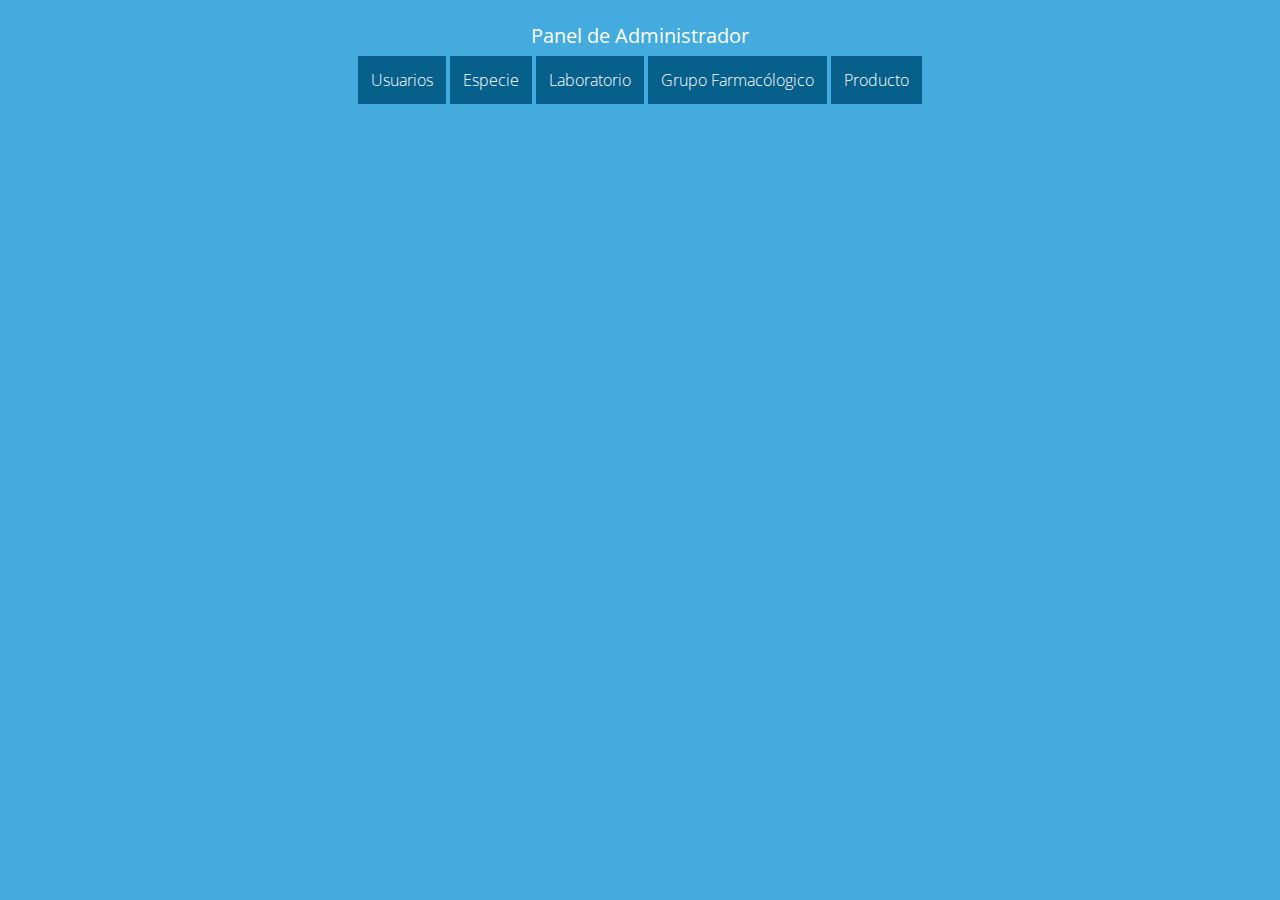
<file: admin/index.html>
<!DOCTYPE html>
<html>
<head>
<title>Panel Administrador</title>
<meta http-equiv="Content-Type" content="text/html; charset=utf-8" />
<link href='http://fonts.googleapis.com/css?family=Open+Sans:400,300' rel='stylesheet' type='text/css'>
<link  href="styles.css" rel="stylesheet" type="text/css"/>
<link href="../scripts/chosen/chosen.css" media="screen" rel="stylesheet" type="text/css" />
<script type="text/javascript" src="http://ajax.googleapis.com/ajax/libs/jquery/1.7.0/jquery.min.js"></script>
<script type="text/javascript" src="../scripts/jquery-ui-1.8.17.custom.min.js"></script>
<script type="text/javascript" src="../scripts/chosen/chosen.jquery.min.js"></script>
<script type="text/javascript" src="scripts/script.js"></script>
</head>
<body>
<br/>
<h1>Panel de Administrador</h1>
<ul id="nav">
	<li id="user">Usuarios</li>
	<li id="especie">Especie</li>
	<li id="laboratorio">Laboratorio</li>
	<li id="grupo">Grupo Farmacólogico</li>
	<li id="producto">Producto</li>
</ul>
<div id="content">
<div id="view">
</div>
<div id="edit">
</div>
</div>
</body>
</html>
</file>
<file: admin/styles.css>
html, body, div, span, applet, object, iframe,
h1, h2, h3, h4, h5, h6, p, blockquote, pre,
a, abbr, acronym, address, big, cite, code,
del, dfn, em, img, ins, kbd, q, s, samp,
small, strike, strong, sub, sup, tt, var,
b, u, i, center,
dl, dt, dd, ol, ul, li,
fieldset, form, label, legend,
table, caption, tbody, tfoot, thead, tr, th, td,
article, aside, canvas, details, embed, 
figure, figcaption, footer, header, hgroup, 
menu, nav, output, ruby, section, summary,
time, mark, audio, video {
	margin: 0;
	padding: 0;
	border: 0;
	font-size: 100%;
	font: inherit;
	vertical-align: baseline;
	
}
body
{
	text-align: center;
	background-color: #43abde;
	font-family: 'Open Sans', sans-serif;
	font-weight: 300;
	color: white;
	text-align: center;
}
h1
{
	font-weight: 400;
	font-size: 20px;
}
/*NAVIGATION*/
#nav
{
	margin-top: 20px;
	width: 800px;
	margin: 20px auto;
	
}
#nav li
{
	text-decoration: none;
	display: inline;
	background-color: #075f8b;
	padding: 13px;
	
}
#nav li:hover
{
	background-color: #ffd872;
	-webkit-transition: all 0.2s ease-in;
	-moz-transition: all 0.2s ease-in;
	-o-transition: all 0.2s ease-in;
	cursor: pointer;
	color: black;
}
/*content*/
#content
{
	width: 960px;
	margin: 0 auto;
}

/*VIEW*/
#view{
	width: 480px;
	float: left;
	padding: 10px;
}
#view h1, #edit h1
{
	color: #075f8b;
}
#view table
{
	margin: 10px auto;
}
#view table td
{
	background-color: #1d6295;
	padding: 10px;
}
#view table th
{
	background-color: black;
	padding: 10px;
}
.vert
{
	vertical-align: top;
}
#add:hover
{
	color: black;
	-webkit-transition: all 0.2s ease-in;
	-moz-transition: all 0.2s ease-in;
	-o-transition: all 0.2s ease-in;
	cursor: pointer;

}
/*EDIT*/
#edit
{
	float: left;
	padding: 10px;
}

.edit, .delete
{
	cursor: pointer;
}
</file>
<file: scripts/chosen/chosen.css>
/* @group Base */
.chzn-container {
  font-size: 13px;
  position: relative;
  display: inline-block;
  zoom: 1;
  *display: inline;
}
.chzn-container .chzn-drop {
  background: #fff;
  border: 1px solid #aaa;
  border-top: 0;
  position: absolute;
  top: 29px;
  left: 0;
  -webkit-box-shadow: 0 4px 5px rgba(0,0,0,.15);
  -moz-box-shadow   : 0 4px 5px rgba(0,0,0,.15);
  -o-box-shadow     : 0 4px 5px rgba(0,0,0,.15);
  box-shadow        : 0 4px 5px rgba(0,0,0,.15);
  z-index: 1010;
}
/* @end */

/* @group Single Chosen */
.chzn-container-single .chzn-single {
  background-color: #ffffff;
  filter: progid:DXImageTransform.Microsoft.gradient( startColorstr='#ffffff', endColorstr='#eeeeee', GradientType=0 );   
  background-image: -webkit-gradient(linear, 0% 0%, 0% 100%, color-stop(20%, #ffffff), color-stop(50%, #f6f6f6), color-stop(52%, #eeeeee), color-stop(100%, #f4f4f4));
  background-image: -webkit-linear-gradient(top, #ffffff 20%, #f6f6f6 50%, #eeeeee 52%, #f4f4f4 100%);
  background-image: -moz-linear-gradient(top, #ffffff 20%, #f6f6f6 50%, #eeeeee 52%, #f4f4f4 100%);
  background-image: -o-linear-gradient(top, #ffffff 20%, #f6f6f6 50%, #eeeeee 52%, #f4f4f4 100%);
  background-image: -ms-linear-gradient(top, #ffffff 20%, #f6f6f6 50%, #eeeeee 52%, #f4f4f4 100%);
  background-image: linear-gradient(top, #ffffff 20%, #f6f6f6 50%, #eeeeee 52%, #f4f4f4 100%); 
  -webkit-border-radius: 5px;
  -moz-border-radius   : 5px;
  border-radius        : 5px;
  -moz-background-clip   : padding;
  -webkit-background-clip: padding-box;
  background-clip        : padding-box;
  border: 1px solid #aaaaaa;
  -webkit-box-shadow: 0 0 3px #ffffff inset, 0 1px 1px rgba(0,0,0,0.1);
  -moz-box-shadow   : 0 0 3px #ffffff inset, 0 1px 1px rgba(0,0,0,0.1);
  box-shadow        : 0 0 3px #ffffff inset, 0 1px 1px rgba(0,0,0,0.1);
  display: block;
  overflow: hidden;
  white-space: nowrap;
  position: relative;
  height: 23px;
  line-height: 24px;
  padding: 0 0 0 8px;
  color: #444444;
  text-decoration: none;
}
.chzn-container-single .chzn-default {
  color: #999;
}
.chzn-container-single .chzn-single span {
  margin-right: 26px;
  display: block;
  overflow: hidden;
  white-space: nowrap;
  -o-text-overflow: ellipsis;
  -ms-text-overflow: ellipsis;
  text-overflow: ellipsis;
}
.chzn-container-single .chzn-single abbr {
  display: block;
  position: absolute;
  right: 26px;
  top: 6px;
  width: 12px;
  height: 13px;
  font-size: 1px;
  background: url('chosen-sprite.png') right top no-repeat;
}
.chzn-container-single .chzn-single abbr:hover {
  background-position: right -11px;
}
.chzn-container-single .chzn-single div {
  position: absolute;
  right: 0;
  top: 0;
  display: block;
  height: 100%;
  width: 18px;
}
.chzn-container-single .chzn-single div b {
  background: url('chosen-sprite.png') no-repeat 0 0;
  display: block;
  width: 100%;
  height: 100%;
}
.chzn-container-single .chzn-search {
  padding: 3px 4px;
  position: relative;
  margin: 0;
  white-space: nowrap;
  z-index: 1010;
}
.chzn-container-single .chzn-search input {
  background: #fff url('chosen-sprite.png') no-repeat 100% -22px;
  background: url('chosen-sprite.png') no-repeat 100% -22px, -webkit-gradient(linear, 0% 0%, 0% 100%, color-stop(1%, #eeeeee), color-stop(15%, #ffffff));
  background: url('chosen-sprite.png') no-repeat 100% -22px, -webkit-linear-gradient(top, #eeeeee 1%, #ffffff 15%);
  background: url('chosen-sprite.png') no-repeat 100% -22px, -moz-linear-gradient(top, #eeeeee 1%, #ffffff 15%);
  background: url('chosen-sprite.png') no-repeat 100% -22px, -o-linear-gradient(top, #eeeeee 1%, #ffffff 15%);
  background: url('chosen-sprite.png') no-repeat 100% -22px, -ms-linear-gradient(top, #eeeeee 1%, #ffffff 15%);
  background: url('chosen-sprite.png') no-repeat 100% -22px, linear-gradient(top, #eeeeee 1%, #ffffff 15%);
  margin: 1px 0;
  padding: 4px 20px 4px 5px;
  outline: 0;
  border: 1px solid #aaa;
  font-family: sans-serif;
  font-size: 1em;
}
.chzn-container-single .chzn-drop {
  -webkit-border-radius: 0 0 4px 4px;
  -moz-border-radius   : 0 0 4px 4px;
  border-radius        : 0 0 4px 4px;
  -moz-background-clip   : padding;
  -webkit-background-clip: padding-box;
  background-clip        : padding-box;
}
/* @end */

.chzn-container-single-nosearch .chzn-search input {
  position: absolute;
  left: -9000px;
}

/* @group Multi Chosen */
.chzn-container-multi .chzn-choices {
  background-color: #fff;
  background-image: -webkit-gradient(linear, 0% 0%, 0% 100%, color-stop(1%, #eeeeee), color-stop(15%, #ffffff));
  background-image: -webkit-linear-gradient(top, #eeeeee 1%, #ffffff 15%);
  background-image: -moz-linear-gradient(top, #eeeeee 1%, #ffffff 15%);
  background-image: -o-linear-gradient(top, #eeeeee 1%, #ffffff 15%);
  background-image: -ms-linear-gradient(top, #eeeeee 1%, #ffffff 15%);
  background-image: linear-gradient(top, #eeeeee 1%, #ffffff 15%);
  border: 1px solid #aaa;
  margin: 0;
  padding: 0;
  cursor: text;
  overflow: hidden;
  height: auto !important;
  height: 1%;
  position: relative;
}
.chzn-container-multi .chzn-choices li {
  float: left;
  list-style: none;
}
.chzn-container-multi .chzn-choices .search-field {
  white-space: nowrap;
  margin: 0;
  padding: 0;
}
.chzn-container-multi .chzn-choices .search-field input {
  color: #666;
  background: transparent !important;
  border: 0 !important;
  font-family: sans-serif;
  font-size: 100%;
  height: 15px;
  padding: 5px;
  margin: 1px 0;
  outline: 0;
  -webkit-box-shadow: none;
  -moz-box-shadow   : none;
  -o-box-shadow     : none;
  box-shadow        : none;
}
.chzn-container-multi .chzn-choices .search-field .default {
  color: #999;
}
.chzn-container-multi .chzn-choices .search-choice {
  -webkit-border-radius: 3px;
  -moz-border-radius   : 3px;
  border-radius        : 3px;
  -moz-background-clip   : padding;
  -webkit-background-clip: padding-box;
  background-clip        : padding-box;
  background-color: #e4e4e4;
  filter: progid:DXImageTransform.Microsoft.gradient( startColorstr='#f4f4f4', endColorstr='#eeeeee', GradientType=0 ); 
  background-image: -webkit-gradient(linear, 0% 0%, 0% 100%, color-stop(20%, #f4f4f4), color-stop(50%, #f0f0f0), color-stop(52%, #e8e8e8), color-stop(100%, #eeeeee));
  background-image: -webkit-linear-gradient(top, #f4f4f4 20%, #f0f0f0 50%, #e8e8e8 52%, #eeeeee 100%);
  background-image: -moz-linear-gradient(top, #f4f4f4 20%, #f0f0f0 50%, #e8e8e8 52%, #eeeeee 100%);
  background-image: -o-linear-gradient(top, #f4f4f4 20%, #f0f0f0 50%, #e8e8e8 52%, #eeeeee 100%);
  background-image: -ms-linear-gradient(top, #f4f4f4 20%, #f0f0f0 50%, #e8e8e8 52%, #eeeeee 100%);
  background-image: linear-gradient(top, #f4f4f4 20%, #f0f0f0 50%, #e8e8e8 52%, #eeeeee 100%); 
  -webkit-box-shadow: 0 0 2px #ffffff inset, 0 1px 0 rgba(0,0,0,0.05);
  -moz-box-shadow   : 0 0 2px #ffffff inset, 0 1px 0 rgba(0,0,0,0.05);
  box-shadow        : 0 0 2px #ffffff inset, 0 1px 0 rgba(0,0,0,0.05);
  color: #333;
  border: 1px solid #aaaaaa;
  line-height: 13px;
  padding: 3px 20px 3px 5px;
  margin: 3px 0 3px 5px;
  position: relative;
  cursor: default;
}
.chzn-container-multi .chzn-choices .search-choice-focus {
  background: #d4d4d4;
}
.chzn-container-multi .chzn-choices .search-choice .search-choice-close {
  display: block;
  position: absolute;
  right: 3px;
  top: 4px;
  width: 12px;
  height: 13px;
  font-size: 1px;
  background: url('chosen-sprite.png') right top no-repeat;
}
.chzn-container-multi .chzn-choices .search-choice .search-choice-close:hover {
  background-position: right -11px;
}
.chzn-container-multi .chzn-choices .search-choice-focus .search-choice-close {
  background-position: right -11px;
}
/* @end */

/* @group Results */
.chzn-container .chzn-results {
  margin: 0 4px 4px 0;
  max-height: 240px;
  padding: 0 0 0 4px;
  position: relative;
  overflow-x: hidden;
  overflow-y: auto;
  -webkit-overflow-scrolling: touch;
}
.chzn-container-multi .chzn-results {
  margin: -1px 0 0;
  padding: 0;
}
.chzn-container .chzn-results li {
  display: none;
  line-height: 15px;
  padding: 5px 6px;
  margin: 0;
  list-style: none;
}
.chzn-container .chzn-results .active-result {
  cursor: pointer;
  display: list-item;
  color: black;
}
.chzn-container .chzn-results .highlighted {
  background-color: #3875d7;
  filter: progid:DXImageTransform.Microsoft.gradient( startColorstr='#3875d7', endColorstr='#2a62bc', GradientType=0 );  
  background-image: -webkit-gradient(linear, 0% 0%, 0% 100%, color-stop(20%, #3875d7), color-stop(90%, #2a62bc));
  background-image: -webkit-linear-gradient(top, #3875d7 20%, #2a62bc 90%);
  background-image: -moz-linear-gradient(top, #3875d7 20%, #2a62bc 90%);
  background-image: -o-linear-gradient(top, #3875d7 20%, #2a62bc 90%);
  background-image: -ms-linear-gradient(top, #3875d7 20%, #2a62bc 90%);
  background-image: linear-gradient(top, #3875d7 20%, #2a62bc 90%);
  color: #fff;
}
.chzn-container .chzn-results li em {
  background: #feffde;
  font-style: normal;
}
.chzn-container .chzn-results .highlighted em {
  background: transparent;
}
.chzn-container .chzn-results .no-results {
  background: #f4f4f4;
  display: list-item;
}
.chzn-container .chzn-results .group-result {
  cursor: default;
  color: #999;
  font-weight: bold;
}
.chzn-container .chzn-results .group-option {
  padding-left: 15px;
}
.chzn-container-multi .chzn-drop .result-selected {
  display: none;
}
.chzn-container .chzn-results-scroll {
  background: white;
  margin: 0 4px;
  position: absolute;
  text-align: center;
  width: 321px; /* This should by dynamic with js */
  z-index: 1;
}
.chzn-container .chzn-results-scroll span {
  display: inline-block;
  height: 17px;
  text-indent: -5000px;
  width: 9px;
}
.chzn-container .chzn-results-scroll-down {
  bottom: 0;
}
.chzn-container .chzn-results-scroll-down span {
  background: url('chosen-sprite.png') no-repeat -4px -3px;
}
.chzn-container .chzn-results-scroll-up span {
  background: url('chosen-sprite.png') no-repeat -22px -3px;
}
/* @end */

/* @group Active  */
.chzn-container-active .chzn-single {
  -webkit-box-shadow: 0 0 5px rgba(0,0,0,.3);
  -moz-box-shadow   : 0 0 5px rgba(0,0,0,.3);
  -o-box-shadow     : 0 0 5px rgba(0,0,0,.3);
  box-shadow        : 0 0 5px rgba(0,0,0,.3);
  border: 1px solid #5897fb;
}
.chzn-container-active .chzn-single-with-drop {
  border: 1px solid #aaa;
  -webkit-box-shadow: 0 1px 0 #fff inset;
  -moz-box-shadow   : 0 1px 0 #fff inset;
  -o-box-shadow     : 0 1px 0 #fff inset;
  box-shadow        : 0 1px 0 #fff inset;
  background-color: #eee;
  filter: progid:DXImageTransform.Microsoft.gradient( startColorstr='#eeeeee', endColorstr='#ffffff', GradientType=0 );
  background-image: -webkit-gradient(linear, 0% 0%, 0% 100%, color-stop(20%, #eeeeee), color-stop(80%, #ffffff));
  background-image: -webkit-linear-gradient(top, #eeeeee 20%, #ffffff 80%);
  background-image: -moz-linear-gradient(top, #eeeeee 20%, #ffffff 80%);
  background-image: -o-linear-gradient(top, #eeeeee 20%, #ffffff 80%);
  background-image: -ms-linear-gradient(top, #eeeeee 20%, #ffffff 80%);
  background-image: linear-gradient(top, #eeeeee 20%, #ffffff 80%);
  -webkit-border-bottom-left-radius : 0;
  -webkit-border-bottom-right-radius: 0;
  -moz-border-radius-bottomleft : 0;
  -moz-border-radius-bottomright: 0;
  border-bottom-left-radius : 0;
  border-bottom-right-radius: 0;
}
.chzn-container-active .chzn-single-with-drop div {
  background: transparent;
  border-left: none;
}
.chzn-container-active .chzn-single-with-drop div b {
  background-position: -18px 1px;
}
.chzn-container-active .chzn-choices {
  -webkit-box-shadow: 0 0 5px rgba(0,0,0,.3);
  -moz-box-shadow   : 0 0 5px rgba(0,0,0,.3);
  -o-box-shadow     : 0 0 5px rgba(0,0,0,.3);
  box-shadow        : 0 0 5px rgba(0,0,0,.3);
  border: 1px solid #5897fb;
}
.chzn-container-active .chzn-choices .search-field input {
  color: #111 !important;
}
/* @end */

/* @group Disabled Support */
.chzn-disabled {
  cursor: default;
  opacity:0.5 !important;
}
.chzn-disabled .chzn-single {
  cursor: default;
}
.chzn-disabled .chzn-choices .search-choice .search-choice-close {
  cursor: default;
}

/* @group Right to Left */
.chzn-rtl { text-align: right; }
.chzn-rtl .chzn-single { padding: 0 8px 0 0; overflow: visible; }
.chzn-rtl .chzn-single span { margin-left: 26px; margin-right: 0; direction: rtl; }

.chzn-rtl .chzn-single div { left: 3px; right: auto; }
.chzn-rtl .chzn-single abbr {
  left: 26px;
  right: auto;
}
.chzn-rtl .chzn-choices .search-field input { direction: rtl; }
.chzn-rtl .chzn-choices li { float: right; }
.chzn-rtl .chzn-choices .search-choice { padding: 3px 5px 3px 19px; margin: 3px 5px 3px 0; }
.chzn-rtl .chzn-choices .search-choice .search-choice-close { left: 4px; right: auto; background-position: right top;}
.chzn-rtl.chzn-container-single .chzn-results { margin: 0 0 4px 4px; padding: 0 4px 0 0; }
.chzn-rtl .chzn-results .group-option { padding-left: 0; padding-right: 15px; }
.chzn-rtl.chzn-container-active .chzn-single-with-drop div { border-right: none; }
.chzn-rtl .chzn-search input {
  background: #fff url('chosen-sprite.png') no-repeat -38px -22px;
  background: url('chosen-sprite.png') no-repeat -38px -22px, -webkit-gradient(linear, 0% 0%, 0% 100%, color-stop(1%, #eeeeee), color-stop(15%, #ffffff));
  background: url('chosen-sprite.png') no-repeat -38px -22px, -webkit-linear-gradient(top, #eeeeee 1%, #ffffff 15%);  
  background: url('chosen-sprite.png') no-repeat -38px -22px, -moz-linear-gradient(top, #eeeeee 1%, #ffffff 15%);
  background: url('chosen-sprite.png') no-repeat -38px -22px, -o-linear-gradient(top, #eeeeee 1%, #ffffff 15%);
  background: url('chosen-sprite.png') no-repeat -38px -22px, -ms-linear-gradient(top, #eeeeee 1%, #ffffff 15%);
  background: url('chosen-sprite.png') no-repeat -38px -22px, linear-gradient(top, #eeeeee 1%, #ffffff 15%);
  padding: 4px 5px 4px 20px;
  direction: rtl;
}
/* @end */
</file>
